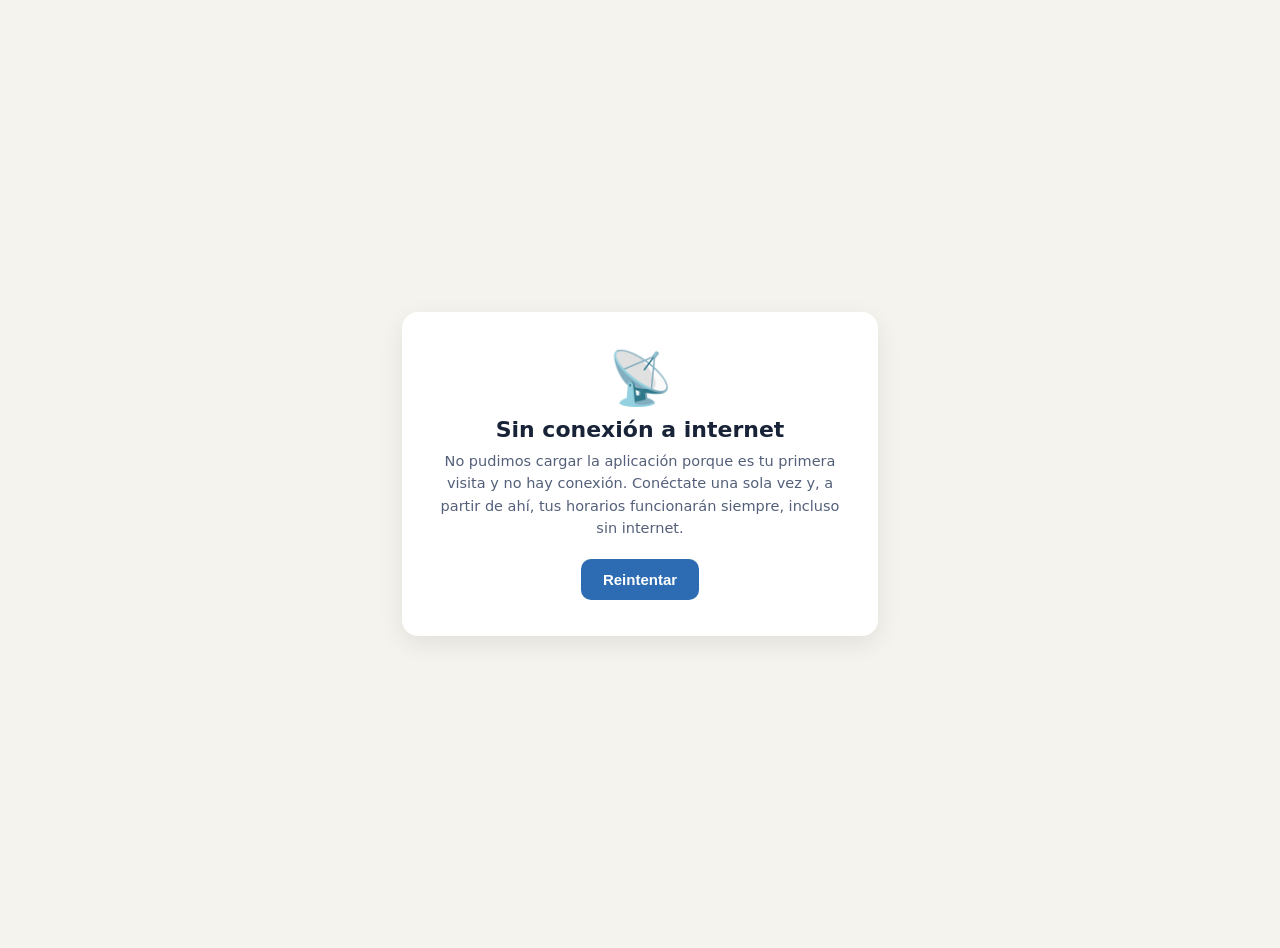
<file: offline.html>
<!doctype html>
<html lang="es">
  <!-- ============================================================
       PÁGINA OFFLINE DE RESPALDO
       Solo se muestra en un caso extremo: no hay internet Y la app
       aún no se había guardado en caché (primera visita sin red).
       En cualquier otro caso la app completa funciona offline.
       ============================================================ -->
  <head>
    <meta charset="utf-8" />
    <meta name="viewport" content="width=device-width, initial-scale=1" />
    <title>Sin conexión — Generador de Horarios</title>
    <meta name="theme-color" content="#2d6cb2" />
    <style>
      :root {
        --paper: #f5f3ee;
        --ink: #182338;
        --ink-2: #54607a;
        --accent: #2d6cb2;
        --card: #ffffff;
      }
      @media (prefers-color-scheme: dark) {
        :root {
          --paper: #141a26;
          --ink: #edeff5;
          --ink-2: #a8b0c2;
          --accent: #5c9be0;
          --card: #1b2333;
        }
      }
      body {
        margin: 0;
        min-height: 100vh;
        display: flex;
        align-items: center;
        justify-content: center;
        background: var(--paper);
        color: var(--ink);
        font-family: system-ui, -apple-system, "Segoe UI", Roboto, sans-serif;
        text-align: center;
        padding: 24px;
      }
      .box {
        max-width: 420px;
        background: var(--card);
        border-radius: 16px;
        padding: 36px 28px;
        box-shadow: 0 8px 24px rgba(0, 0, 0, 0.08);
      }
      .emoji {
        font-size: 52px;
        margin-bottom: 8px;
      }
      h1 {
        font-size: 22px;
        margin: 0 0 8px;
      }
      p {
        color: var(--ink-2);
        font-size: 14.5px;
        line-height: 1.55;
        margin: 0 0 20px;
      }
      button {
        background: var(--accent);
        color: #fff;
        border: none;
        border-radius: 10px;
        padding: 12px 22px;
        font-size: 15px;
        font-weight: 600;
        cursor: pointer;
      }
    </style>
  </head>
  <body>
    <div class="box">
      <div class="emoji">📡</div>
      <h1>Sin conexión a internet</h1>
      <p>
        No pudimos cargar la aplicación porque es tu primera visita y no hay
        conexión. Conéctate una sola vez y, a partir de ahí, tus horarios
        funcionarán siempre, incluso sin internet.
      </p>
      <button onclick="location.reload()">Reintentar</button>
    </div>
  </body>
</html>
</file>
